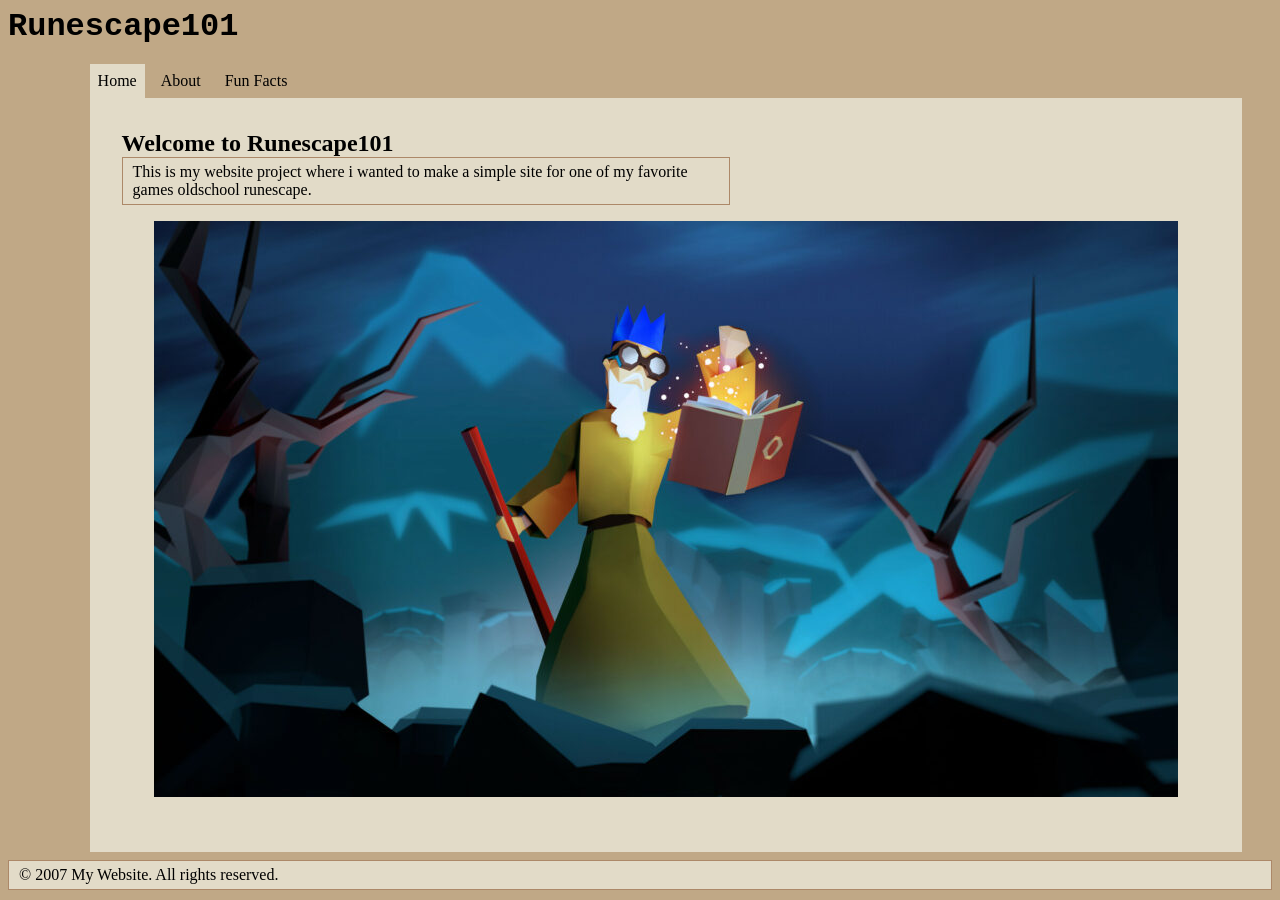
<file: index.html>
<!DOCTYPE html>
<html lang="en">
<head>
    <meta charset="UTF-8">
    <title>Document</title>
    <link rel="stylesheet" href="style.css">
</head>
<body>
    <header>
        <h1>Runescape101</h1>
    </header>
    <nav>
        <a href="index.html" class="tab active">Home</a>
        <a href="about.html" class="tab">About</a>
        <a href="fun_facts.html" class="tab">Fun Facts</a>
     </nav>
    <main>
        <section id="about_main_section">
            <article id="about_main_article">
                <h2>Welcome to Runescape101</h2>
                <p>This is my website project where i wanted to make a simple site for one of my favorite games oldschool runescape.</p>
            </article>
        <section>
        <figure id="home_image">
            <img src="WOM.jpg" alt="A picture of hits OSRS character wise old man">
        </figure>
    </main>
    <footer>
        <p>&copy; 2007 My Website. All rights reserved.</p>
    </footer>
</body>
</html>
</file>
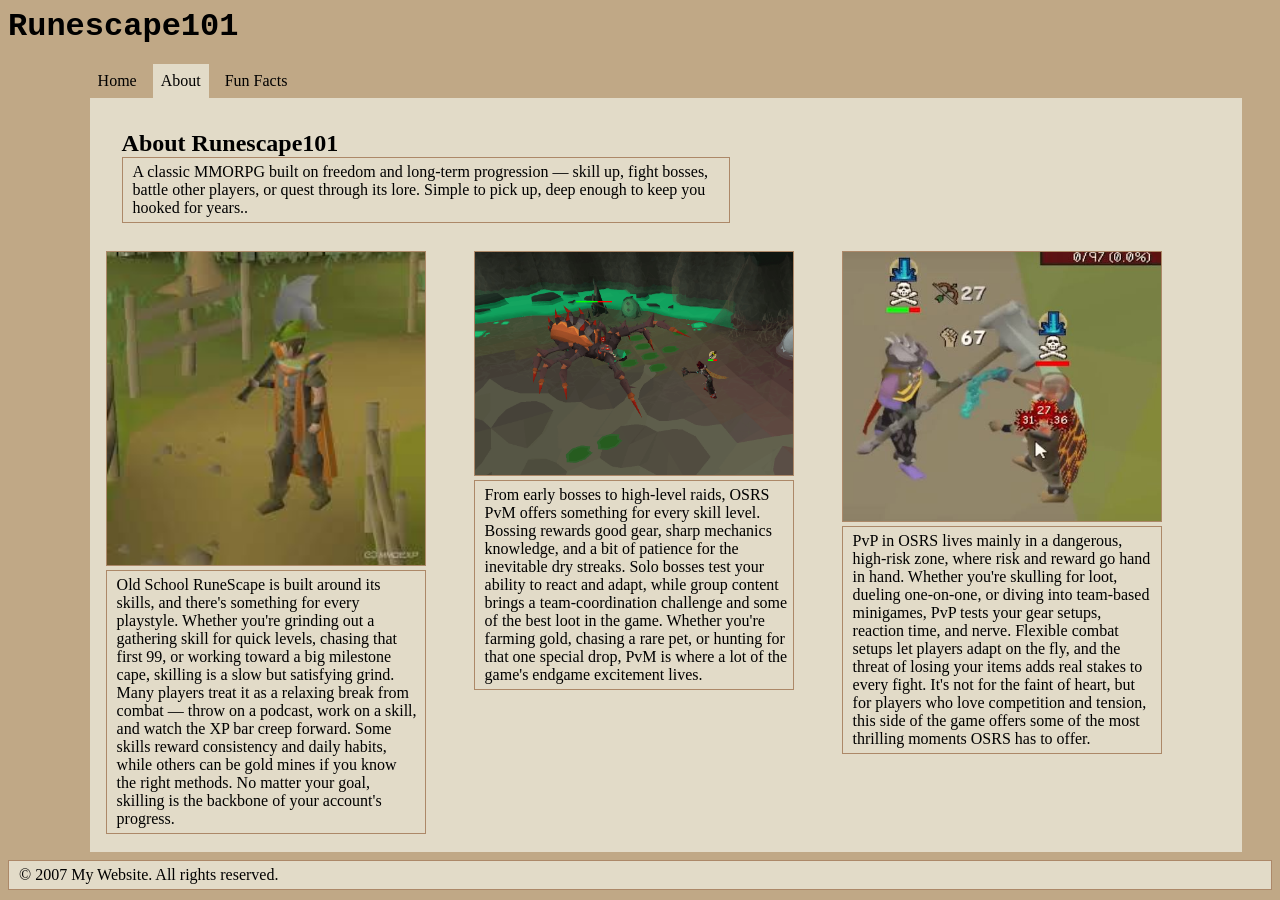
<file: about.html>
<!DOCTYPE html>
<html lang="en">
<head>
    <meta charset="UTF-8">
    <title>Document</title>
    <link rel="stylesheet" href="style.css">
</head>
<body>
    <header>
        <h1>Runescape101</h1>
    </header>
    <nav>
        <a href="index.html" class="tab">Home</a>
        <a href="about.html" class="tab active">About</a>
        <a href="fun_facts.html" class="tab">Fun Facts</a>
     </nav>
    <main>
        <section id="about_main_section">
            <article id="about_main_article">
                <h2>About Runescape101</h2>
                <p>A classic MMORPG built on freedom and long-term progression — skill up, fight bosses, battle other players, or quest through its lore. Simple to pick up, deep enough to keep you hooked for years..</p>
            </article>
        </section>
        <div class="place_section">
            <section id="about_content">
                <article id="about_article"> 
                    <img src="skilling.jpg" alt="A runescape character woodcutting"/>
                    <p>
                    Old School RuneScape is built around its skills, and there's something for every playstyle. Whether you're grinding out a gathering skill for quick levels, chasing that first 99, or working toward a big milestone cape, skilling is a slow but satisfying grind. Many players treat it as a relaxing break from combat — throw on a podcast, work on a skill, and watch the XP bar creep forward. Some skills reward consistency and daily habits, while others can be gold mines if you know the right methods. No matter your goal, skilling is the backbone of your account's progress.
                    </p>
                </article>
            </section>
            <section id="about_content">
                <article id="about_article">
                    <img src="pvm.jpg" alt="A Runescape player fighting a big spider" />
                    <p>
                        From early bosses to high-level raids, OSRS PvM offers something for every skill level. Bossing rewards good gear, sharp mechanics knowledge, and a bit of patience for the inevitable dry streaks. Solo bosses test your ability to react and adapt, while group content brings a team-coordination challenge and some of the best loot in the game. Whether you're farming gold, chasing a rare pet, or hunting for that one special drop, PvM is where a lot of the game's endgame excitement lives.
                </article>
            </section>
            <section id="about_content">
                <article id="about_article">
                    <img src="pvp.jpg" alt="A Runescape player fighting another player" />
                    <p>
                        PvP in OSRS lives mainly in a dangerous, high-risk zone, where risk and reward go hand in hand. Whether you're skulling for loot, dueling one-on-one, or diving into team-based minigames, PvP tests your gear setups, reaction time, and nerve. Flexible combat setups let players adapt on the fly, and the threat of losing your items adds real stakes to every fight. It's not for the faint of heart, but for players who love competition and tension, this side of the game offers some of the most thrilling moments OSRS has to offer.
                    </p>
                </article>
            </section>
        </div>
    </main>
    <footer>
        <p>&copy; 2007 My Website. All rights reserved.</p>
    </footer>
</body>
</html>
</file>
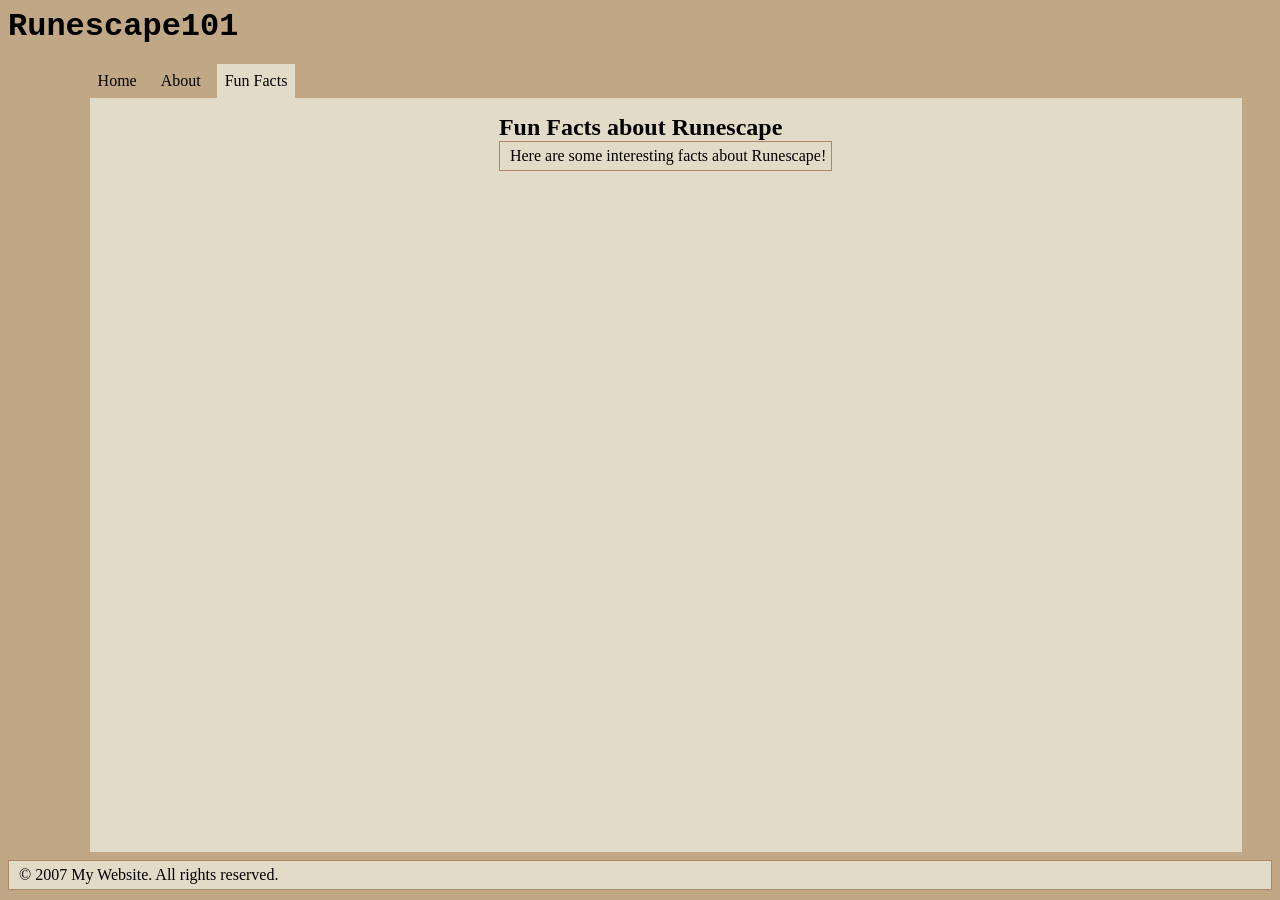
<file: fun_facts.html>
<html lang="en">
<head>
    <meta charset="UTF-8">
    <title>Document</title>
    <link rel="stylesheet" href="style.css">
</head>
<body>
    <header>
        <h1>Runescape101</h1>
    </header>
    <nav>
        <a href="index.html" class="tab">Home</a>
        <a href="about.html" class="tab">About</a>
        <a href="fun_facts.html" class="tab active">Fun Facts</a>
     </nav>
    <main>
        <section id="fun_facts_main_section">
            <article id="fun_facts_main_article">
                <h2>Fun Facts about Runescape</h2>
                <p>Here are some interesting facts about Runescape!</p>
            </article>
        </section>
    </main>
    <footer>
        <p>&copy; 2007 My Website. All rights reserved.</p>
    </footer>
</body>
</html>
</file>
<file: style.css>
:root{
    --color1: #c0a886;
    --color2: #e2dbc8;
    --color3: #936039ab;
    --default_padding: 1rem;
    --default_font: 'Courier New', Courier, monospace;
}
*{
    margin: 0;
    padding: 0;
    box-sizing: border-box;
    --outline: 1px dotted green;

}
body{
        height: 100dvh;
        display: flex;
        flex-direction: column;
        background: var(--color1);
}
header{
    height: 4rem;
    font:bold 1rem var(--default_font);
    background: var(--color1);
    padding: 0.5rem;
}
nav{
    padding: 0rem;
    background: var(--color1);
    margin-left: 7dvw;
    display: flex;
}
.tab{
    text-decoration: none;
    color: rgb(0, 0, 0);
    padding: 0.5rem;
    margin-right: 0.5rem;
}

.tab.active {
  background: var(--color2);
  color: #000;
}
main{
    flex-grow: 5;
    width: 90dvw; 
    margin-left: 7dvw;
    padding: var(--default_padding);
    color: rgb(0, 0, 0);
    background: var(--color2);
    display:grid;
    place-content:top;
    }
#home_image{
    display:flex;
    place-content: center;

}

#about_main_article{
    width: 50dvw;
    padding: var(--default_padding);
    display:grid;
    place-content:center;
}
#about_main_section{
    padding: 0rem;
}
#about_content{
    width: 25dvw;
    margin-top: 10px;
    
    
}
.place_section{
    display: flex;
    flex-direction: row;
    gap:3rem;
}
#about_article img{
    width: 100%;
    display: inline-block;
    border: 1px solid var(--color3);
}
#about_article{
    background: var(--color2);
    }
#fun_facts_main_section{
    margin-left: auto;
    margin-right: auto;
    margin-bottom: auto;
}
p{
    padding: 5px 5px 5px 10px;
    background: var(--color2);
    border: 1px solid var(--color3);
}   
footer{
    height: 3rem;
    background: var(--color1);
    padding: 0.5rem;
}
</file>
